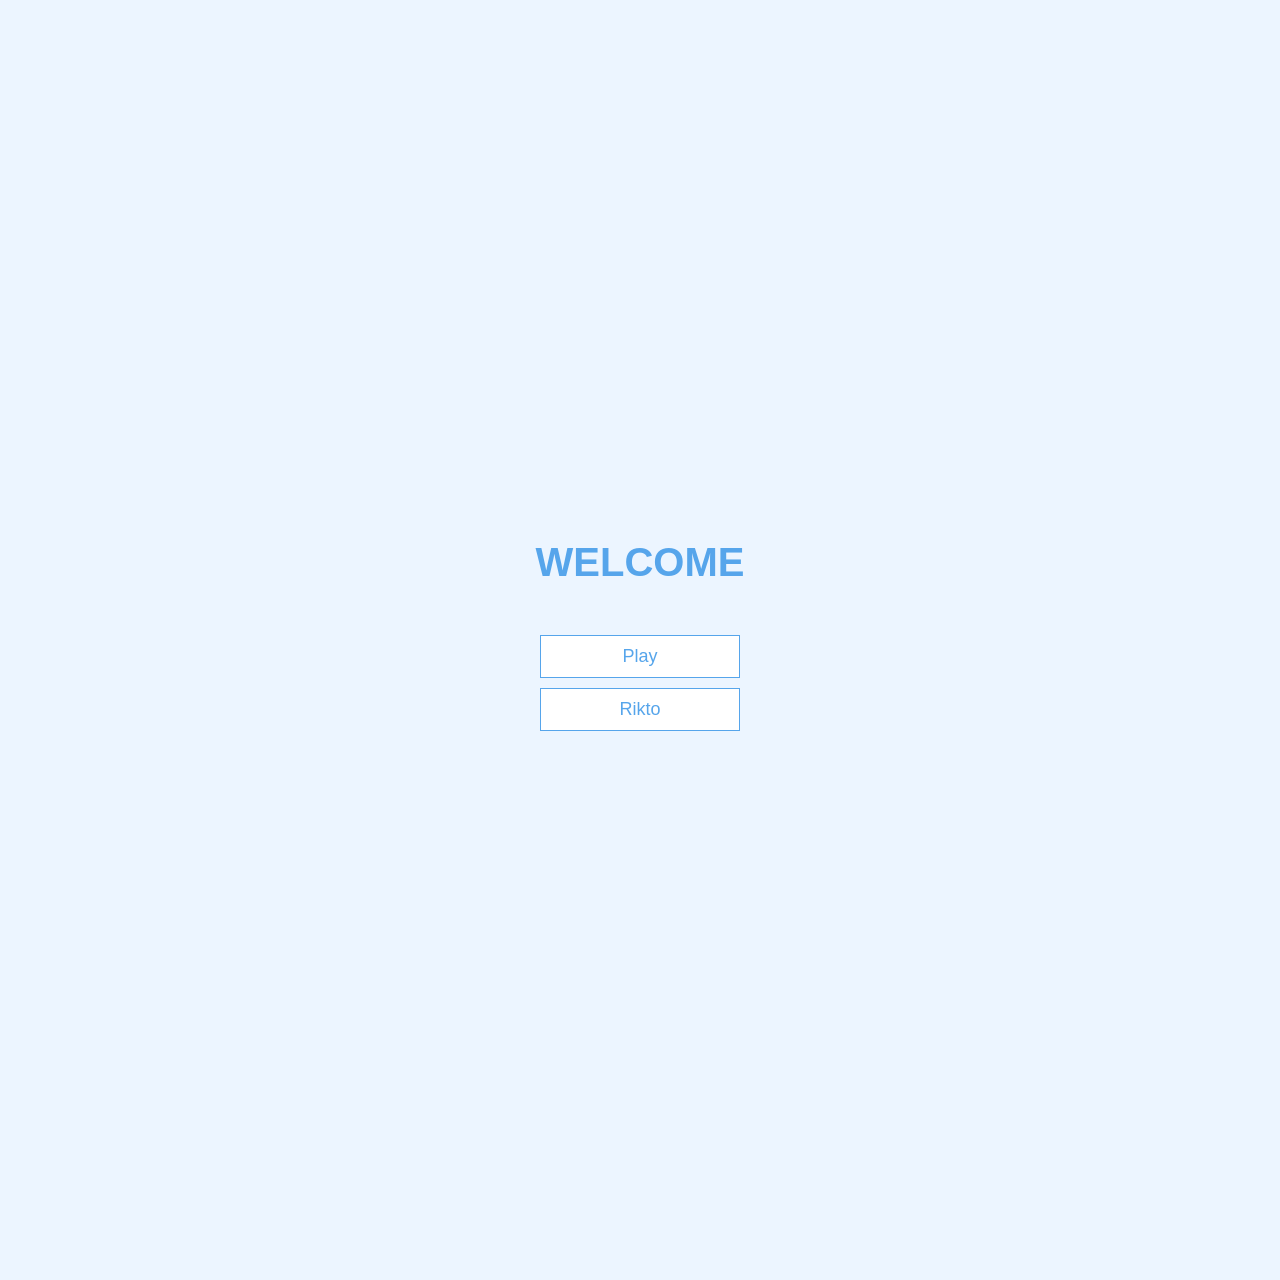
<file: index.html>
<!DOCTYPE html>
<html lang="en">
<head>
    <meta charset="UTF-8">
    <meta name="viewport" content="width=device-width, initial-scale=1.0">
    <title>Quick Quiz</title>
    <link rel="stylesheet" href="app.css">
</head>
<body>
   <div class="container">
       <div id="home" class="flex-center flex-column">
        <h1>WELCOME</h1>
        <a class="btn" href="game.html">Play</a>
        <a class="btn" href="https://www.facebook.com/profile.php?id=10005648372993">Rikto</a>
       </div>
   </div> 
</body>
</html>
</file>
<file: app.css>
:root
{
    background-color: #ecf5ff;
    font-size: 62.5%;
}
*
{
    box-sizing: border-box;
    font-family: Arial, Helvetica, sans-serif;
    margin: 0;
    padding: 0;
    color: #333333;
}
h1,
h2,
h3,
h4
{
    margin-bottom: 1rem;
}
h1
{
    font-size: 40px;
    color: #56a5eb;
    margin-bottom: 5rem;
}
h1>span
{
    font-size: 2.4rem;
    font-weight: 500;
}
h2
{
    font-size: 2.2rem;
    margin-bottom: 4rem;
    font-weight: 700;
}
h3
{
    font-size: 2.8rem;
    font-weight: 500;
}

/* UTILITIES*/

.container
{
    width: 100vw;
    height: 100vw;
    display: flex;
    justify-content: center;
    align-items: center;
    max-width: 80rem;
    margin: 0 auto;
    padding: 2rem;
}
.container>*
{
    width: 100%;
}
.flex-column
{
    display: flex;
    flex-direction: column;
}
.flex-center
{
    justify-content: center;
    align-items: center;
}
.justify-column
{
    justify-content: center;
}
.text-center
{
    text-align: center;
}
.hidden
{
    display: none;
}

/*BUTTONS*/

.btn
{
    font-size: 1.8rem;
    padding: 1rem 0;
    width: 20rem;
    text-align: center;
    border: 0.1rem solid #56a5eb;
    margin-bottom: 1rem;
    text-decoration: none;
    color: #56a5eb;
    background-color: #ffffff;
}
.btn:hover
{
    cursor: pointer;
    box-shadow: 0 0.4rem 0 rgba(93, 200, 253, 0.5);
    transform: translateY(-0.1rem);
    transition: transform 150ms;
}
.btn[disabled]:hover
{
    cursor:not-allowed;
    box-shadow: none;
    transform: none;
}
</file>
